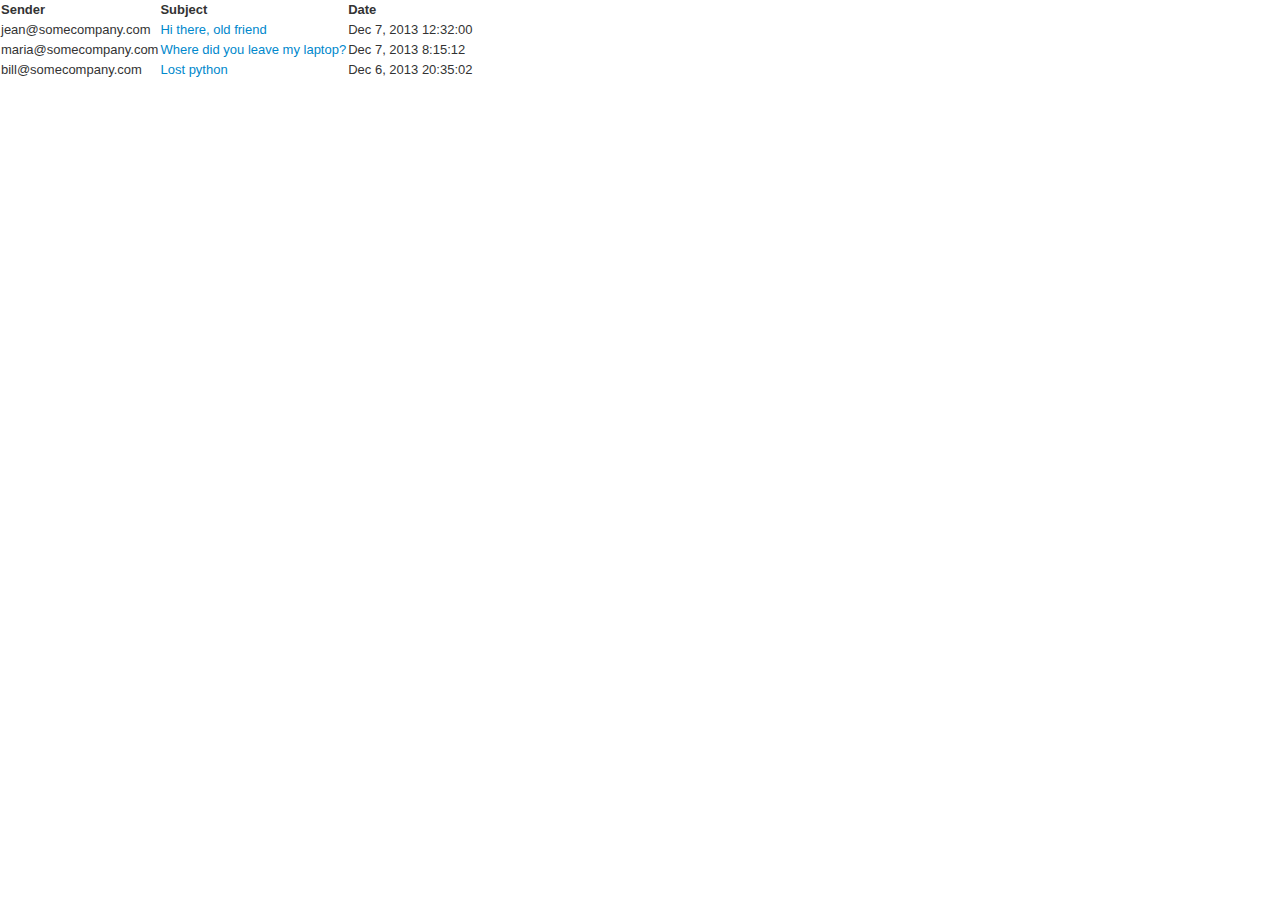
<file: emailApp/index.html>
<!doctype html>
<html lang="en" ng-app="AMail">
<head>
    <meta charset="utf-8">
    <title>mail App Anjular</title>
    <link rel="stylesheet" href="../css/app.css">
    <link rel="stylesheet" href="../css/bootstrap.css">


    <script src="../lib/angular/angular.js"></script>
    <script src="../lib/angular/angular-resource.js"></script>


    <script src="mailApp.js"></script>

    <!--&lt;!&ndash;filter with false and true if the boolean component is on&ndash;&gt;-->
    <!--<script src="js/filters.js"></script>-->
    <!--<script src="js/services.js"></script>-->
</head>
<body>
    <div ng-view>

    </div>



</body>
</html>
</file>
<file: css/app.css>
.underline {
  text-decoration: underline !important; }

.blackbg {
  background: #000000 !important; }

.white {
  color: #fff !important; }

#CartController .red {
  color: red; }

#AlbumController tr {
  border: 1px solid #000; }
#AlbumController td {
  border: 1px solid #000; }

#DeathrayMenuController .menu-disabled-true {
  color: gray; }
#DeathrayMenuController .title {
  color: white;
  padding: 10px 0px; }
#DeathrayMenuController .error {
  color: red; }
#DeathrayMenuController .warning {
  color: yellow; }

#RestaurantTableController .selected {
  color: red;
  font-weight: bold; }
#RestaurantTableController tr {
  border: 1px solid #000; }
#RestaurantTableController td {
  border: 1px solid #000; }
</file>
